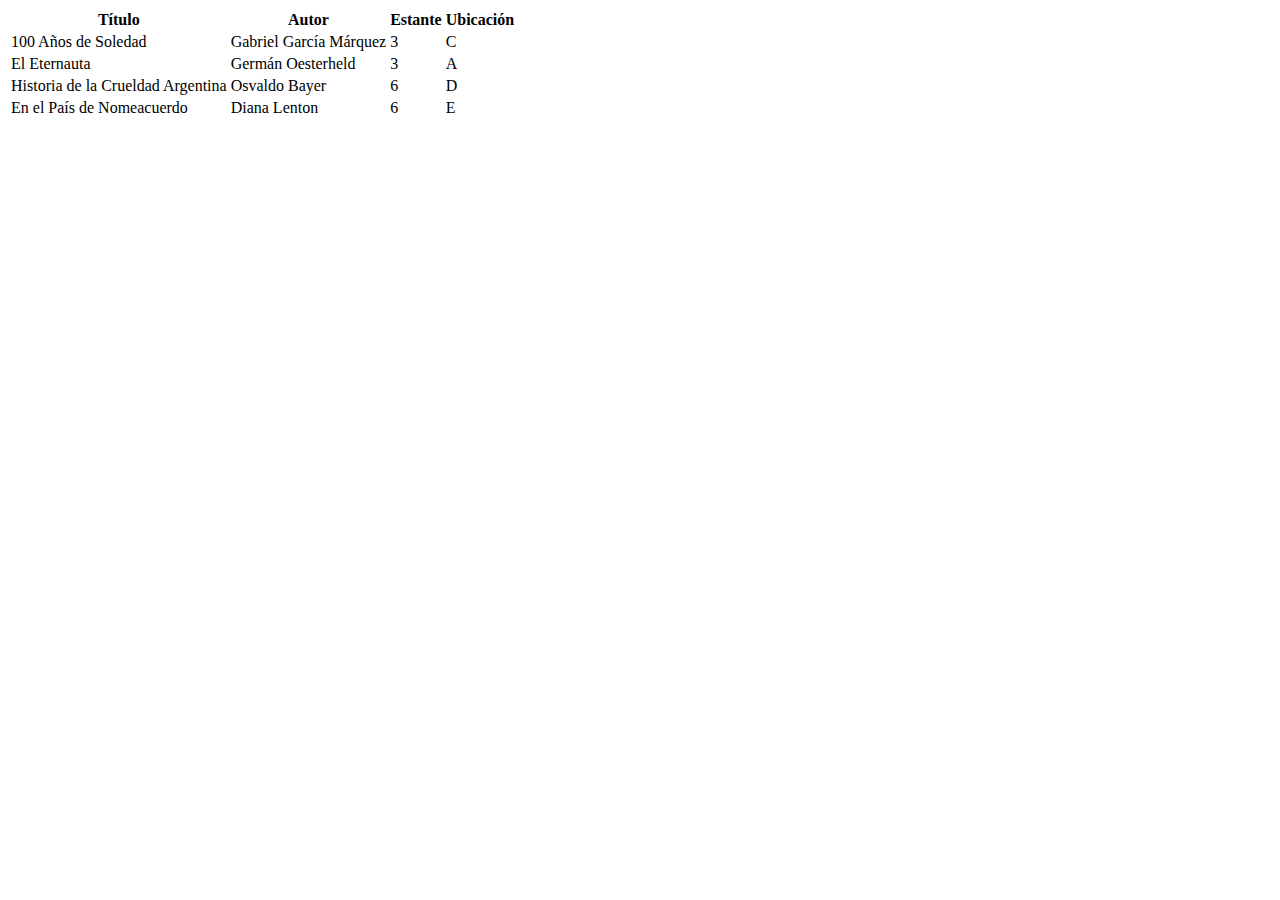
<file: Sosa - CAC 2024/Listado.html>
<!DOCTYPE html>

<head>
    <link rel="icon" type="image/png" sizes="16x16"  href="./library-regular-24.png">
    <title> STOCK BIBLIOTECA </title>

    <link rel="stylesheet" href="./styles/StyleTab.css">    
    <link rel="preconnect" href="https://fonts.googleapis.com">
    <link rel="preconnect" href="https://fonts.gstatic.com" crossorigin>
    <link href="https://fonts.googleapis.com/css2?family=Ubuntu:ital,wght@0,400;0,700;1,400;1,700&display=swap" rel="stylesheet">
    
</head>

<body>

    <table class="Tabla" id="Tabla">
        <colgroup>
          <col class="column1" />
          <col class="columns2plus3" span="2" />
        </colgroup>
        <tr>
          <th>Título</th>
          <th>Autor</th>
          <th>Estante</th>
          <th>Ubicación</th>
        </tr>
        <tr>
            <td>100 Años de Soledad</td>
            <td>Gabriel García Márquez</td>
            <td>3</td>
            <td>C</td>
        </tr>
        <tr>
            <td>El Eternauta</td>
            <td>Germán Oesterheld</td>
            <td>3</td>
            <td>A</td>
          </tr>
          <tr>
            <td>Historia de la Crueldad Argentina</td>
            <td>Osvaldo Bayer</td>
            <td>6</td>
            <td>D</td>
          </tr>
          <tr>
            <td>En el País de Nomeacuerdo</td>
            <td>Diana Lenton</td>
            <td>6</td>
            <td>E</td>
          </tr>
      </table>

</body>
</html>
</file>
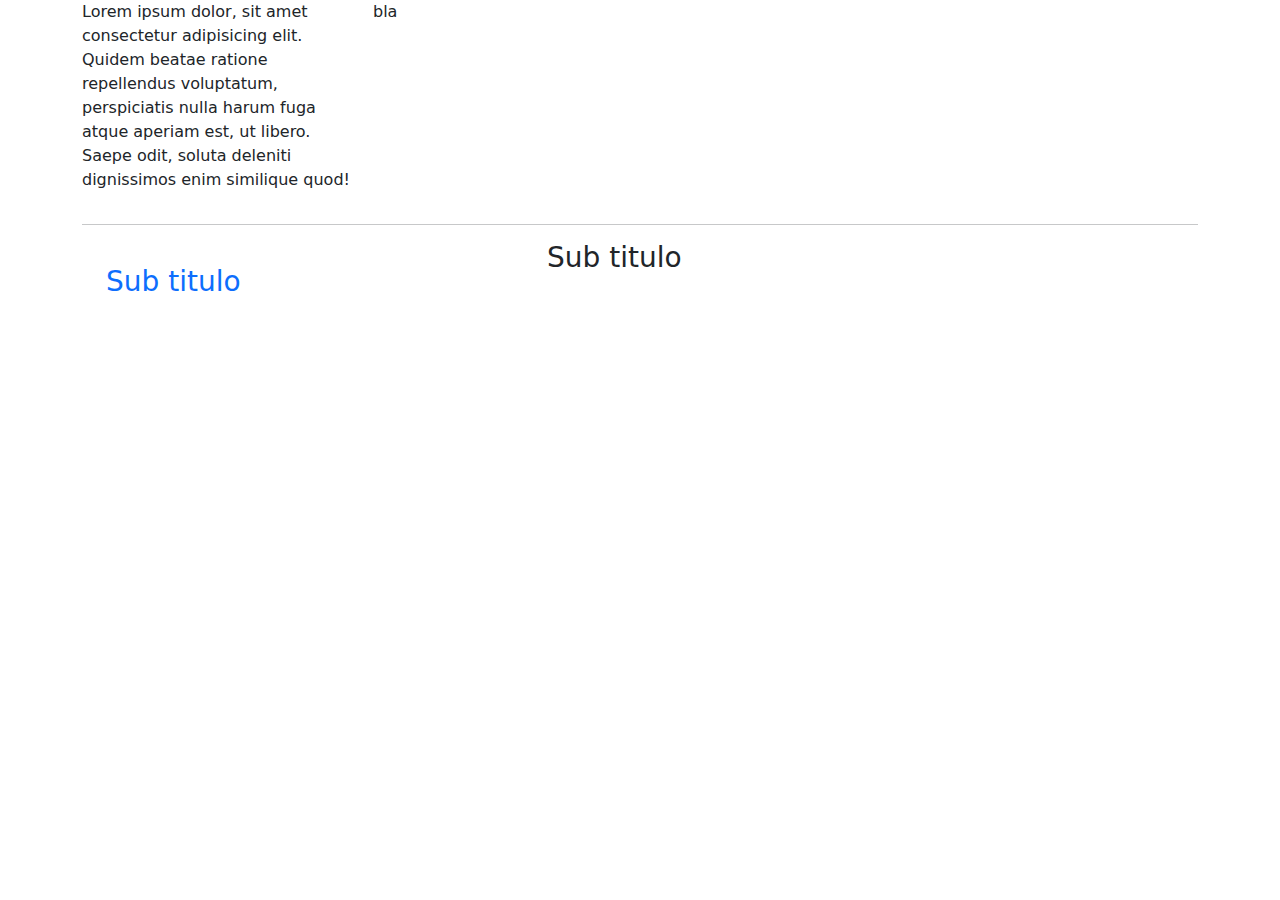
<file: Sosa - CAC 2024/html/boostrap.html>
<!doctype html>
<html lang="en">
  <head>
    <meta charset="utf-8">
    <meta name="viewport" content="width=device-width, initial-scale=1">
    <link href="https://cdn.jsdelivr.net/npm/bootstrap@5.3.3/dist/css/bootstrap.min.css" rel="stylesheet" integrity="sha384-QWTKZyjpPEjISv5WaRU9OFeRpok6YctnYmDr5pNlyT2bRjXh0JMhjY6hW+ALEwIH" crossorigin="anonymous">
    <title>Bootstrap demo</title>    
  </head>
  <body>
    <main>
        <section class="container">           
            <div class="row m-0">
                <div class="col-sm-12 col-md-6 col-xl-3 col-xxl-2 p-0">
                    <p>Lorem ipsum dolor, sit amet consectetur adipisicing elit. Quidem beatae ratione repellendus voluptatum, perspiciatis nulla harum fuga atque aperiam est, ut libero. Saepe odit, soluta deleniti dignissimos enim similique quod!</p>
                </div>
                <div class="col">
                    <p>bla</p>
                </div>
            </div>
            <hr>
            <section class="row g-0">
                <div class="col-5 p-1 p-sm-4">
                    <h3 class="text-primary">Sub titulo</h3>
                </div>
                <div class="col-5">
                    <h3>Sub titulo</h3>
                </div>
            </section>
        </section>
    </main>
    <script src="https://cdn.jsdelivr.net/npm/bootstrap@5.3.3/dist/js/bootstrap.bundle.min.js" integrity="sha384-YvpcrYf0tY3lHB60NNkmXc5s9fDVZLESaAA55NDzOxhy9GkcIdslK1eN7N6jIeHz" crossorigin="anonymous"></script>
  </body>
</html>
</file>
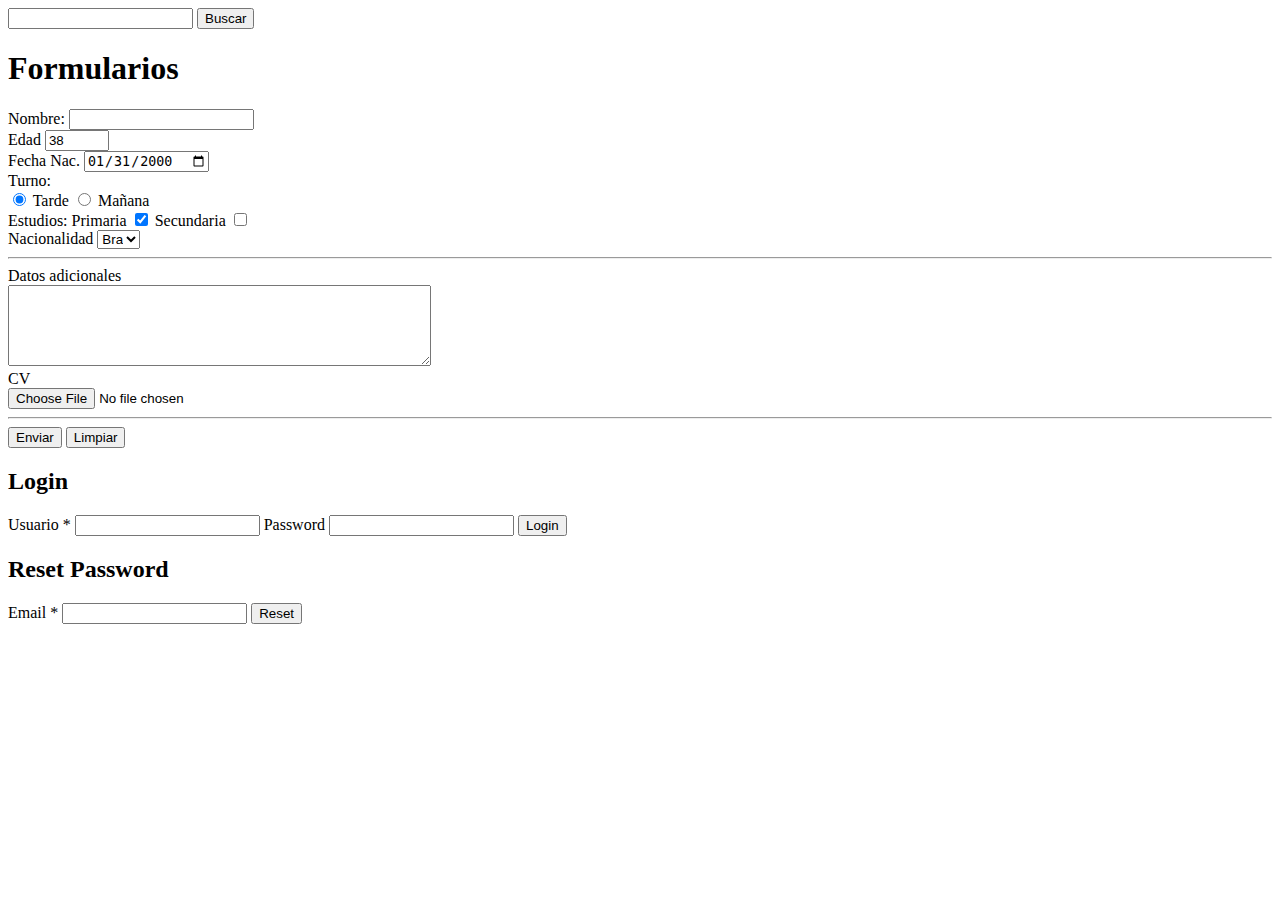
<file: Sosa - CAC 2024/html/formularios.html>
<!DOCTYPE html>
<html lang="en">
<head>
    <meta charset="UTF-8">
    <meta name="viewport" content="width=device-width, initial-scale=1.0">
    <title>Clase4 - HTML - Formuarlios</title>
</head>
<body>
    <section>
        <form action="./resultado-busqueda.html">
            <input type="search" name="q">
            <button>
                Buscar
            </button>
        </form>
    </section>
    <section>
        <h1>Formularios</h1>
        <form method="get">            
            <div>
                <label for="nombre">Nombre:</label>
                <input id="nombre" 
                    name="nombre">
            </div>
            <div>
                <label>Edad</label>
                <input type="number" 
                    min="0"
                    max="120"
                    value="38">
            </div>
            <div>
                <label for="fechaNac">Fecha Nac.</label>
                <input id="fechaNac"
                    value="2000-01-31"
                    type="date"
                    name="fechaNac">
            </div>
            <div>
                <span>Turno:</span>
                <div>
                    <input type="radio"
                        name="turno" 
                        value="tarde"
                        checked>
                            Tarde
                    <input type="radio" 
                        name="turno" 
                        value="mañana"> 
                            Mañana
                </div>
            </div>
            <div>
                <label>Estudios:</label>
                <span>Primaria</span> 
                <input type="checkbox"
                    name="estudios"
                    value="pri"
                    checked>
                <span>Secundaria</span> 
                <input type="checkbox"
                    name="estudios"
                    value="sec">
            </div>
            <div>
                <label>Nacionalidad</label>
                <select id="nacionalidad"
                    name="nacionalidad">
                        <option value="1">Arg</option>
                        <option value="2">Par</option>
                        <option value="3" selected>Bra</option>
                        <option value="4">Chi</option>
                </select>
            </div>
            <hr>
            <div>
                <label for="datosadicionales">Datos adicionales</label>
                <div>
                    <textarea id="datosadicionales"
                        name="datosadicionales"
                        cols="50"
                        rows="5"></textarea>
                </div>
            </div>
            <div>
                <label>CV</label>
                <div>
                    <!--tph: investigar si existe un atributo para validar los formatos aceptados por el tag file -->
                    <input type="file" required>
                </div>
            </div>
            <hr>
            <button>
                Enviar
            </button>
            <button type="reset">
                Limpiar
            </button>
        </form>
    </section>

    <section>
        <h2>Login</h2>
        <form>
            <label>Usuario *</label>
            <input type="text" required>
            <label>Password</label>
            <input type="password">
            <button>
                Login
            </button>
        </form>
    </section>

    <section>
        <h2>Reset Password</h2>
        <form>
            <label>Email *</label>
            <input type="email" required>
            <button>
                Reset
            </button>
        </form>
    </section>
    
</body>
</html>
</file>
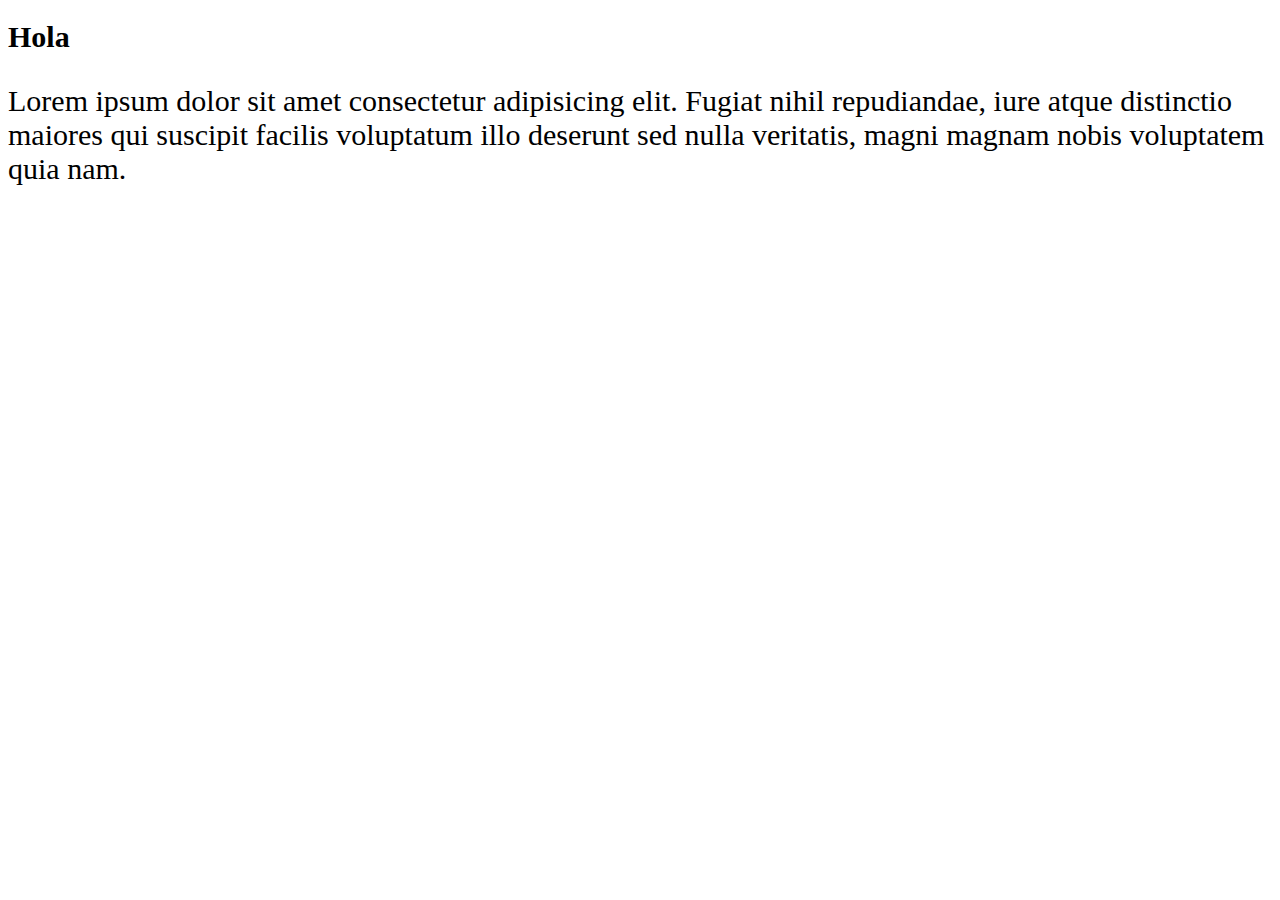
<file: Sosa - CAC 2024/html/medidas.html>
<!DOCTYPE html>
<html lang="en">
    <head>
        <meta charset="UTF-8">
        <meta name="viewport" content="width=device-width, initial-scale=1.0">
        <title>Document</title>
        <style>
            :root {
                font-size: 15px;
            }
            .miparrafo {
                font-size: 17px;
            }
            p {
                font-size: 2rem;
            }
        </style>
    </head>
    <body>
        <!-- 2em * 16px = 30px-->
        <h1>Hola</h1>
        <div class="miparrafo">
            <p>Lorem ipsum dolor sit amet consectetur adipisicing elit. Fugiat nihil repudiandae, iure atque distinctio maiores qui suscipit facilis voluptatum illo deserunt sed nulla veritatis, magni magnam nobis voluptatem quia nam.</p>
        </div>
    </body>
</html>
</file>
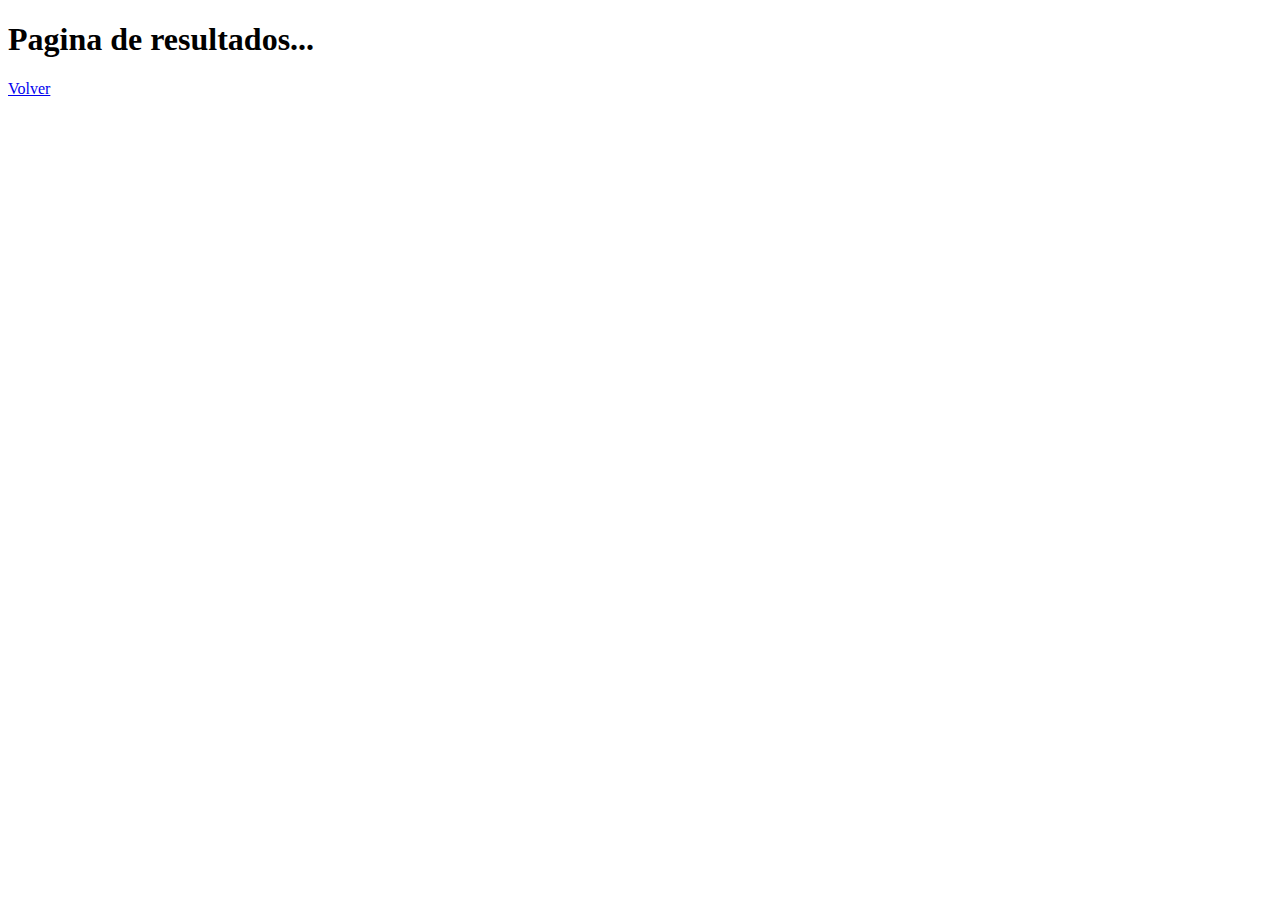
<file: Sosa - CAC 2024/html/resultado-busqueda.html>
<!DOCTYPE html>
<html lang="en">
<head>
    <meta charset="UTF-8">
    <meta name="viewport" content="width=device-width, initial-scale=1.0">
    <title>Document</title>
</head>
<body>
    <h1>Pagina de resultados...</h1>
    <a href="./formularios.html">Volver</a>
</body>
</html>
</file>
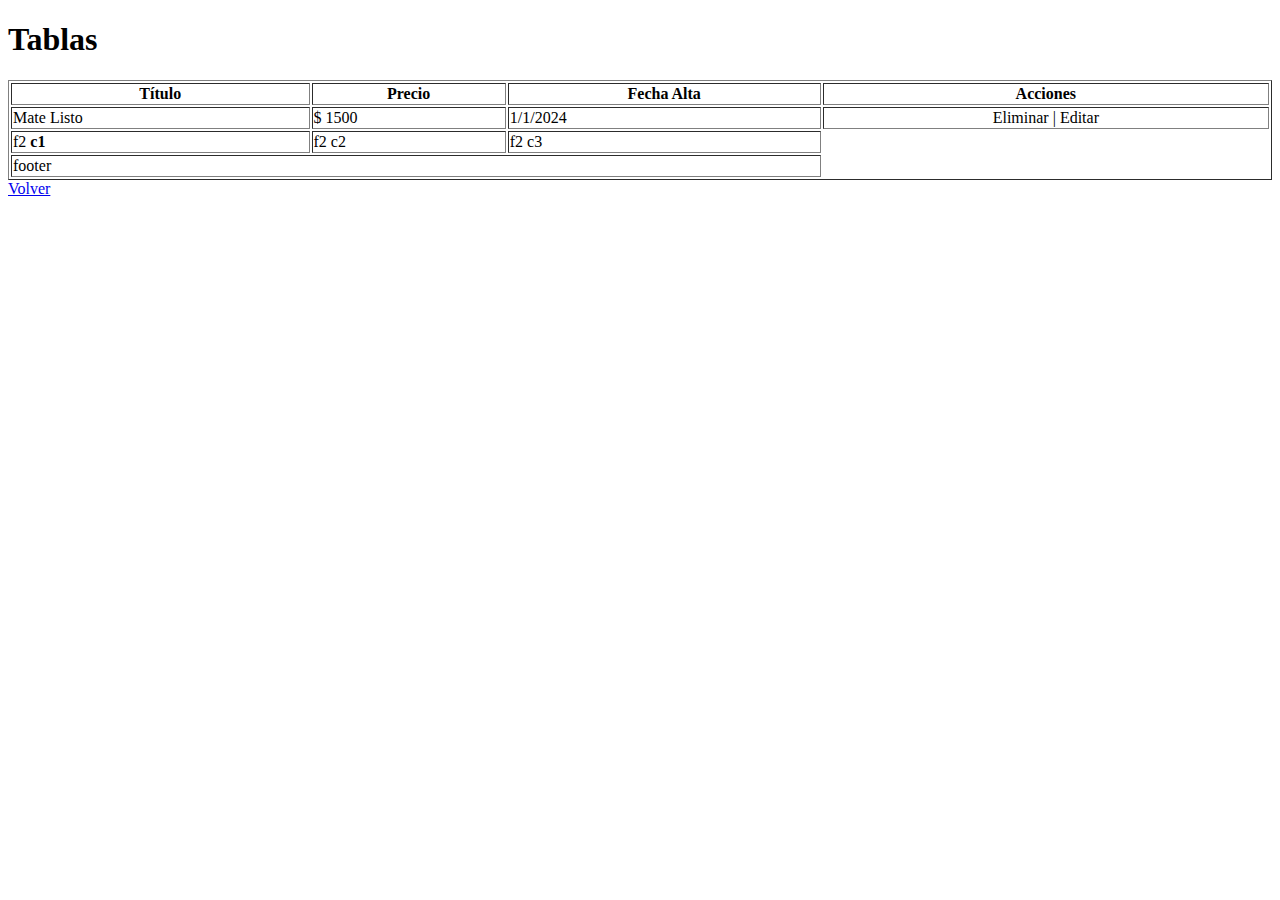
<file: Sosa - CAC 2024/html/tablas.html>
<!DOCTYPE html>
<html lang="en">
<head>
    <meta charset="UTF-8">
    <meta name="viewport" content="width=device-width, initial-scale=1.0">
    <title>Document</title>
</head>
<body>

    <h1>
        Tablas
    </h1>

    <main>
        <table border="1"width="100%">
            <!--primer fila-->
            <thead>
                <tr>
                    <th>
                        Título
                    </th>
                    <th>
                        Precio
                    </th>
                    <th>
                        Fecha Alta
                    </th>
                    <th>
                        Acciones
                    </th>
                </tr>
            </thead>
            <!--body-->
            <tbody>
                <!--fila 1-->
                <tr>
                    <td>
                        Mate Listo
                    </td>
                    <td>
                        $ 1500
                    </td>
                    <td>
                        1/1/2024
                    </td>
                    <td  align="center">
                        Eliminar | Editar
                    </td>
                </tr>
                <!--fila 2-->
                <tr>
                    <td>
                        f2 <b>c1</b>
                    </td>
                    <td>
                        f2 c2
                    </td>
                    <td>
                        f2 c3
                    </td>
                </tr>
                <!-- fila 2,3....n-->
            </tbody>
            <tfoot>
                <tr>
                    <td colspan="3">
                        footer
                    </td>
                </tr>
            </tfoot>
        </table>
        <!-- fuera de la tabla link a la home!!!-->
        <a href="../index.html">Volver</a>
    </main>
</body>
</html>
</file>
<file: Sosa - CAC 2024/styles/StyleTab.css>
.tabla {
    background-color: chartreuse;
}
</file>
